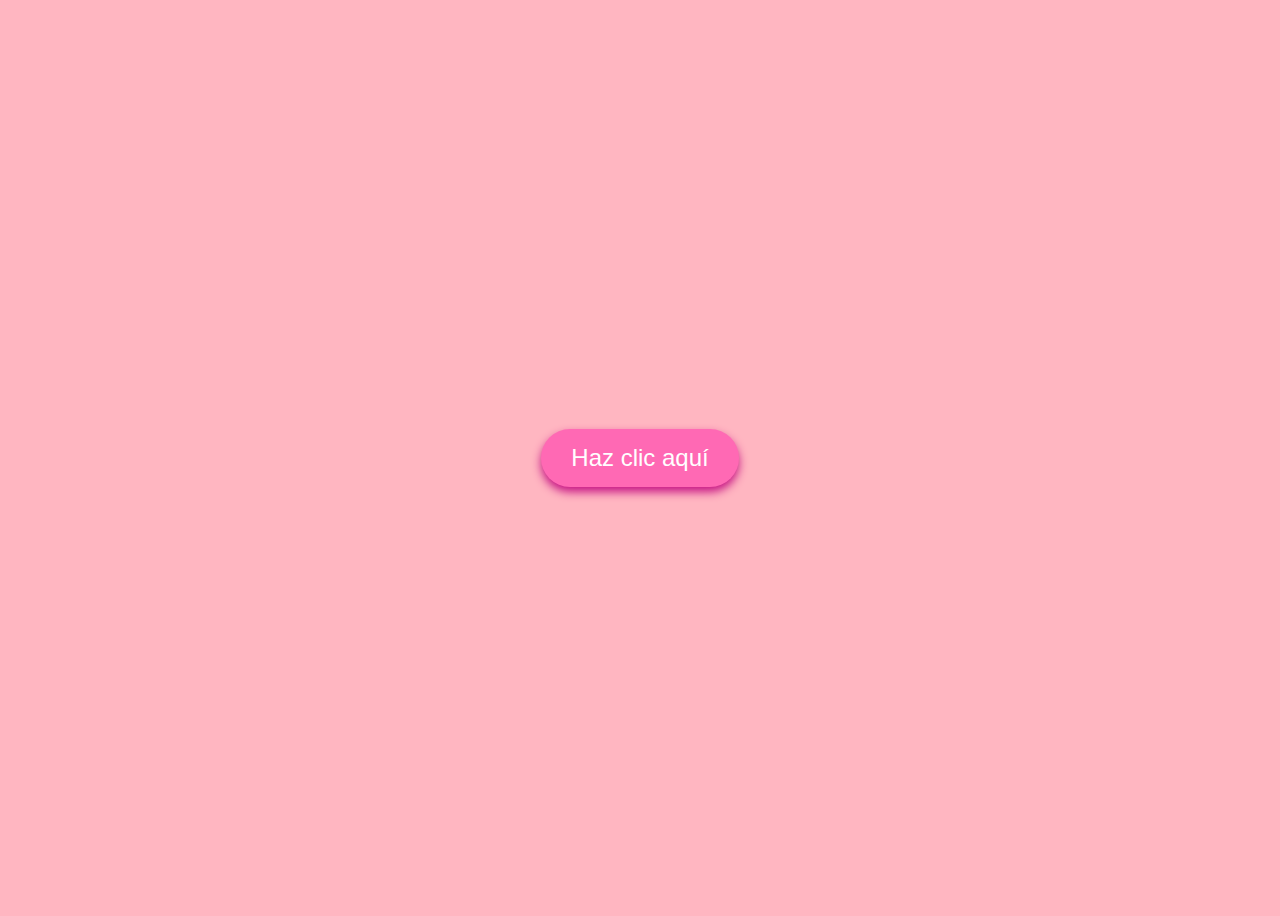
<file: index.html>
<!DOCTYPE html>
<html lang="es">
<head>
    <meta charset="UTF-8">
    <title>❤️ Te amo ❤️</title>
    <style>
        body {
            background-color: #ffb6c1;
            display: flex;
            justify-content: center;
            align-items: center;
            height: 100vh;
        }

        button {
            background-color: #ff69b4;
            color: white;
            font-size: 24px;
            padding: 15px 30px;
            border: none;
            border-radius: 50px;
            cursor: pointer;
            box-shadow: 0 5px 10px #c71585;
            transition: transform 0.2s, background-color 0.3s;
        }

        button:hover {
            transform: scale(1.1);
            background-color: #ff1493;
        }
    </style>
</head>
<body>
    <button onclick="alert('💕 Te amo con todo mi corazón 💕')">Haz clic aquí</button>
</body>
</html>
</file>
